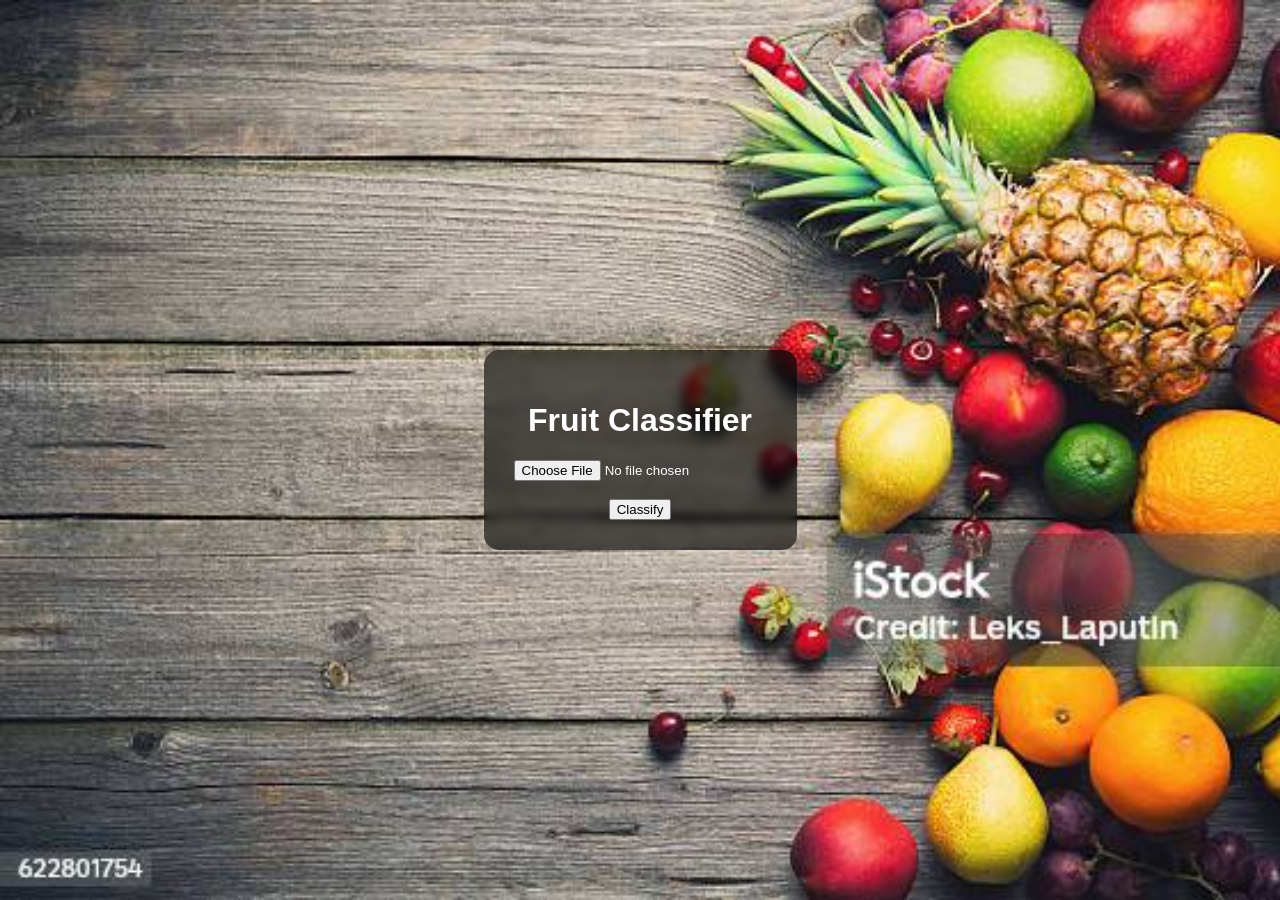
<file: templates/index.html>
<!DOCTYPE html>
<html lang="en">
<head>
    <meta charset="UTF-8">
    <title>WTFruit Classifier</title>
    <link rel="stylesheet" href="/static/style.css">
</head>
<body>
    <div class="home">
        <div class="content-box">
            <h1>Fruit Classifier</h1>
            <form action="/predict" method="post" enctype="multipart/form-data">
                <input type="file" name="file" required>
                <br><br>
                <button type="submit">Classify</button>
            </form>
        </div>
    </div>
</body>
</html>
</file>
<file: static/style.css>
body{

margin:0;
font-family:Arial;
text-align:center;
color:white;

}

.home{

background-image:url("/static/images/home_bg.jpg");
background-size:cover;
height:100vh;

display:flex;
justify-content:center;
align-items:center;

}

.result{

background-image:url("/static/images/result_bg.jpg");
background-size:cover;
height:100vh;

display:flex;
justify-content:center;
align-items:center;

}

.uploaded{

width:300px;
border-radius:10px;

}

.content-box {
    background: rgba(0, 0, 0, 0.6);
    padding: 30px;
    border-radius: 15px;
    backdrop-filter: blur(5px);
}

.uploaded {
    width: 300px;
    border-radius: 10px;
    border: 3px solid white;
}
</file>
